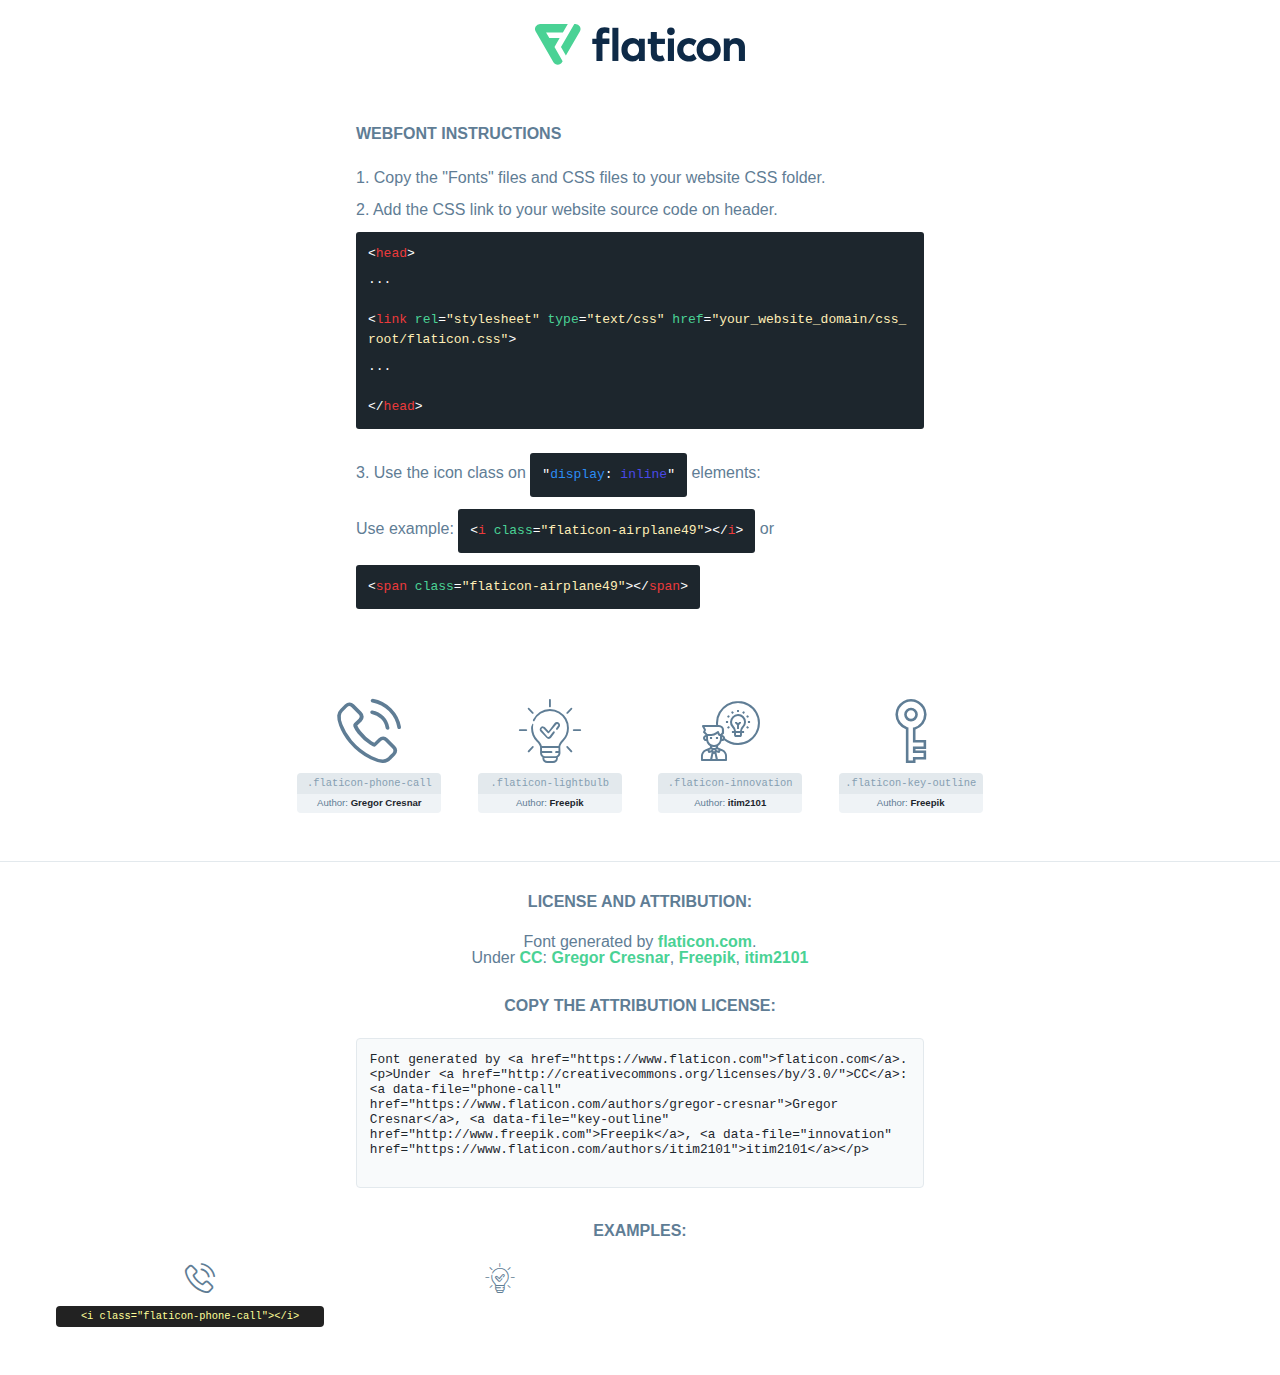
<file: font/flaticon.html>
<!DOCTYPE html>
<html lang="en">
<head>
    <title>Flaticon Webfont</title>
    <link rel="stylesheet" type="text/css" href="flaticon.css"/>
    <meta charset="UTF-8">
    <style>
        html, body, div, span, applet, object, iframe,
        h1, h2, h3, h4, h5, h6, p, blockquote, pre,
        a, abbr, acronym, address, big, cite, code,
        del, dfn, em, img, ins, kbd, q, s, samp,
        small, strike, strong, sub, sup, tt, var,
        b, u, i, center,
        dl, dt, dd, ol, ul, li,
        fieldset, form, label, legend,
        table, caption, tbody, tfoot, thead, tr, th, td,
        article, aside, canvas, details, embed,
        figure, figcaption, footer, header, hgroup,
        menu, nav, output, ruby, section, summary,
        time, mark, audio, video {
            margin: 0;
            padding: 0;
            border: 0;
            font-size: 100%;
            font: inherit;
            vertical-align: baseline;
        }

        /* HTML5 display-role reset for older browsers */
        article, aside, details, figcaption, figure,
        footer, header, hgroup, menu, nav, section {
            display: block;
        }

        body {
            line-height: 1;
        }

        ol, ul {
            list-style: none;
        }

        blockquote, q {
            quotes: none;
        }

        blockquote:before, blockquote:after,
        q:before, q:after {
            content: '';
            content: none;
        }

        table {
            border-collapse: collapse;
            border-spacing: 0;
        }

        body {
            font-family: Helvetica, Arial, sans-serif;
            font-size: 16px;
            color: #5f7d95;
        }

        a {
            color: #4AD295;
            font-weight: bold;
            text-decoration: none;
        }

        * {
            -moz-box-sizing: border-box;
            -webkit-box-sizing: border-box;
            box-sizing: border-box;
            margin: 0;
            padding: 0;
        }

        [class^="flaticon-"]:before, [class*=" flaticon-"]:before, [class^="flaticon-"]:after, [class*=" flaticon-"]:after {
            font-family: Flaticon;
            font-size: 30px;
            font-style: normal;
            margin-left: 20px;
            color: #333;
        }

        .wrapper {
            max-width: 600px;
            margin: auto;
            padding: 0 1em;
        }

        .title {
            margin-bottom: 24px;
            text-transform: uppercase;
            font-weight: bold;
        }

        header {
            text-align: center;
            padding: 24px;
        }

        header .logo {
            width: 210px;
            height: auto;
            border: none;
            display: inline-block;
        }

        header strong {
            font-size: 28px;
            font-weight: 500;
            vertical-align: middle;
        }

        .demo {
            margin: 2em auto;
            line-height: 1.25em;
        }

        .demo ul li {
            margin-bottom: 12px;
        }

        .demo ul li code {
            background-color: #1D262D;
            border-radius: 3px;
            padding: 12px;
            display: inline-block;
            color: #fff;
            font-family: Consolas, Monaco, Lucida Console, Liberation Mono, DejaVu Sans Mono, Bitstream Vera Sans Mono, Courier New, monospace;
            font-weight: lighter;
            margin-top: 12px;
            font-size: 13px;
            word-break: break-all;
        }

        .demo ul li code .red {
            color: #EC3A3B;
        }

        .demo ul li code .green {
            color: #4AD295;
        }

        .demo ul li code .yellow {
            color: #FFEEB6;
        }

        .demo ul li code .blue {
            color: #2C8CF4;
        }

        .demo ul li code .purple {
            color: #4949E7;
        }

        .demo ul li code .dots {
            margin-top: 0.5em;
            display: block;
        }

        #glyphs {
            border-bottom: 1px solid #E3E9ED;
            padding: 2em 0;
            text-align: center;
        }

        .glyph {
            display: inline-block;
            width: 9em;
            margin: 1em;
            text-align: center;
            vertical-align: top;
            background: #FFF;
        }

        .glyph .flaticon {
            padding: 10px;
            display: block;
            font-family: "Flaticon";
            font-size: 64px;
            line-height: 1;
        }

        .glyph .flaticon:before {
            font-size: 64px;
            color: #5f7d95;
            margin-left: 0;
        }

        .class-name {
            font-size: 0.65em;
            background-color: #E3E9ED;
            color: #869FB2;
            border-radius: 4px 4px 0 0;
            padding: 0.5em;
            font-family: Consolas, Monaco, Lucida Console, Liberation Mono, DejaVu Sans Mono, Bitstream Vera Sans Mono, Courier New, monospace;
        }

        .author-name {
            font-size: 0.6em;
            background-color: #EFF3F6;
            border-top: 0;
            border-radius: 0 0 4px 4px;
            padding: 0.5em;
        }

        .author-name a {
            color: #1D262D;
        }

        .class-name:last-child {
            font-size: 10px;
            color: #888;
        }

        .class-name:last-child a {
            font-size: 10px;
            color: #555;
        }

        .glyph > input {
            display: block;
            width: 100px;
            margin: 5px auto;
            text-align: center;
            font-size: 12px;
            cursor: text;
        }

        .glyph > input.icon-input {
            font-family: "Flaticon";
            font-size: 16px;
            margin-bottom: 10px;
        }

        .attribution .title {
            margin-top: 2em;
        }

        .attribution textarea {
            background-color: #F8FAFB;
            color: #1D262D;
            padding: 1em;
            border: none;
            box-shadow: none;
            border: 1px solid #E3E9ED;
            border-radius: 4px;
            resize: none;
            width: 100%;
            height: 150px;
            font-size: 0.8em;
            font-family: Consolas, Monaco, Lucida Console, Liberation Mono, DejaVu Sans Mono, Bitstream Vera Sans Mono, Courier New, monospace;
            -webkit-appearance: none;
        }

        .attribution textarea:hover {
            border-color: #CFD9E0;
        }

        .attribution textarea:focus {
            border-color: #4AD295;
        }

        .iconsuse {
            margin: 2em auto;
            text-align: center;
            max-width: 1200px;
        }

        .iconsuse:after {
            content: '';
            display: table;
            clear: both;
        }

        .iconsuse .image {
            float: left;
            width: 25%;
            padding: 0 1em;
        }

        .iconsuse .image p {
            margin-bottom: 1em;
        }

        .iconsuse .image span {
            display: block;
            font-size: 0.65em;
            background-color: #222;
            color: #fff;
            border-radius: 4px;
            padding: 0.5em;
            color: #FFFF99;
            margin-top: 1em;
            font-family: Consolas, Monaco, Lucida Console, Liberation Mono, DejaVu Sans Mono, Bitstream Vera Sans Mono, Courier New, monospace;
        }

        .flaticon:before {
            color: #5f7d95;
        }

        #footer {
            text-align: center;
            background-color: #1D262D;
            color: #869FB2;
            padding: 12px;
            font-size: 14px;
        }

        #footer a {
            font-weight: normal;
        }

        @media (max-width: 960px) {
            .iconsuse .image {
                width: 50%;
            }
        }

        .preview {
            width: 100px;
            display: inline-block;
            margin: 10px;
        }

        .preview .inner {
            display: inline-block;
            width: 100%;
            text-align: center;
            background: #f5f5f5;
            -webkit-border-radius: 3px 3px 0 0;
            -moz-border-radius: 3px 3px 0 0;
            border-radius: 3px 3px 0 0;
        }

        .preview .inner  {
            line-height: 85px;
            font-size: 40px;
            color: #333;
        }

        .label {
            display: inline-block;
            width: 100%;
            box-sizing: border-box;
            padding: 5px;
            font-size: 10px;
            font-family: Monaco, monospace;
            color: #666;
            white-space: nowrap;
            overflow: hidden;
            text-overflow: ellipsis;
            background: #ddd;
            -webkit-border-radius: 0 0 3px 3px;
            -moz-border-radius: 0 0 3px 3px;
            border-radius: 0 0 3px 3px;
            color: #666;
        }
    </style>
</head>
<body>
    <header>
        <a href="https://www.flaticon.com/" target="_blank" class="logo">
            <svg xmlns="http://www.w3.org/2000/svg" viewBox="0 0 394.3 76.5">
                <path d="M156.6,69.4H145.3V7.1h11.3Z" style="fill:#0e2a47"/>
                <path d="M206.2,69.4h-11V64.8a15.4,15.4,0,0,1-12.6,5.7c-11.6,0-20.3-9.5-20.3-22.1s8.8-22.1,20.3-22.1a15.4,15.4,0,0,1,12.6,5.8V27.5h11Zm-32.4-21c0,6.4,4.2,11.6,10.8,11.6s10.8-4.9,10.8-11.6-4.4-11.6-10.8-11.6S173.9,42,173.9,48.4Z"
                      style="fill:#0e2a47"/>
                <path d="M262.5,13.7a7.2,7.2,0,0,1-14.4,0,7.2,7.2,0,1,1,14.4,0ZM261,69.4H249.6v-42H261Z"
                      style="fill:#0e2a47"/>
                <path id="_Trazado_" data-name="&lt;Trazado&gt;"
                      d="M139.6,17.8a16.6,16.6,0,0,0-8-1.4c-3.2.4-4.9,2-4.9,5.9v5.1h13V37.5h-13v32H115.4v-32h-7.8v-10h7.8V22.2c0-9.9,5.2-16.3,15-16.3a23.4,23.4,0,0,1,9.3,1.8Z"
                      style="fill:#0e2a47"/>
                <path d="M235.1,60c-3.5,0-6.3-1.9-6.3-7.1V37.5H244v-10H228.8V15H217.5V27.5h-5.7v10h5.7V53.7c0,10.9,5.3,16.8,15.7,16.8A22.9,22.9,0,0,0,244,68l-4.3-9.1A12.3,12.3,0,0,1,235.1,60Z"
                      style="fill:#0e2a47"/>
                <path d="M348.9,48.4c0,12.6-9.7,22.1-22.7,22.1s-22.7-9.4-22.7-22.1,9.6-22.1,22.7-22.1S348.9,35.8,348.9,48.4Zm-33.9,0c0,6.8,4.8,11.6,11.1,11.6s11.2-4.8,11.2-11.6-4.8-11.6-11.2-11.6S315.1,41.6,315.1,48.4Z"
                      style="fill:#0e2a47"/>
                <path d="M394.3,42.7V69.4H382.9V46.3c0-6.1-3-9.4-8.2-9.4s-8.9,3.2-8.9,9.5v23H354.6v-42h11v4.9c3-4.5,7.6-6.1,12.3-6.1C387.5,26.3,394.3,33,394.3,42.7Z"
                      style="fill:#0e2a47"/>
                <path d="M298,55.7h0a12.4,12.4,0,0,1-8.2,4.2h-.9l-1.8-.2a10,10,0,0,1-7.4-5.6,13.2,13.2,0,0,1-1.2-5.8,13,13,0,0,1,1.3-5.9,10.1,10.1,0,0,1,7.5-5.5h2.4a11.7,11.7,0,0,1,8.3,4.2l5.5-9.6a19.9,19.9,0,0,0-8.1-4.3,23.4,23.4,0,0,0-6.1-.8,25.2,25.2,0,0,0-7.5,1.1,20.9,20.9,0,0,0-8,4.6,21.9,21.9,0,0,0-6.8,16.4,21.9,21.9,0,0,0,6.7,16.3,20.9,20.9,0,0,0,8,4.6,25.2,25.2,0,0,0,7.7,1.2,23.6,23.6,0,0,0,6.2-.8,20,20,0,0,0,8.1-4.4Z"
                      style="fill:#0e2a47"/>
                <path d="M46.3,26.5H26.9L20.8,16H52.4L61.6,0H9.4A9.3,9.3,0,0,0,1.3,4.7a9.3,9.3,0,0,0,0,9.4L34.6,71.8a9.4,9.4,0,0,0,16.2,0l1.1-1.9L36.6,43.3Z"
                      style="fill:#4ad295"/>
                <path d="M84.2,4.7A9.3,9.3,0,0,0,76.1,0H73.8l-25,43.3,9.2,16L84.2,14A9.3,9.3,0,0,0,84.2,4.7Z"
                      style="fill:#4ad295"/>
            </svg>
        </a>
    </header>
    <section class="demo wrapper">

        <p class="title">Webfont Instructions</p>

        <ul>
            <li>
                <span class="num">1. </span>Copy the "Fonts" files and CSS files to your website CSS folder.
            </li>
            <li>
                <span class="num">2. </span>Add the CSS link to your website source code on header.
                <code class="big">
                    &lt;<span class="red">head</span>&gt;
                    <br/><span class="dots">...</span>
                    <br/>&lt;<span class="red">link</span> <span class="green">rel</span>=<span
                        class="yellow">"stylesheet"</span> <span class="green">type</span>=<span
                        class="yellow">"text/css"</span> <span class="green">href</span>=<span class="yellow">"your_website_domain/css_root/flaticon.css"</span>&gt;
                    <br/><span class="dots">...</span>
                    <br/>&lt;/<span class="red">head</span>&gt;
                </code>
            </li>

            <li>
                <p>
                    <span class="num">3. </span>Use the icon class on <code>"<span class="blue">display</span>:<span
                        class="purple"> inline</span>"</code> elements:
                    <br/>
                    Use example: <code>&lt;<span class="red">i</span> <span class="green">class</span>=<span class="yellow">&quot;flaticon-airplane49&quot;</span>&gt;&lt;/<span
                        class="red">i</span>&gt;</code> or <code>&lt;<span class="red">span</span> <span
                        class="green">class</span>=<span class="yellow">&quot;flaticon-airplane49&quot;</span>&gt;&lt;/<span
                        class="red">span</span>&gt;</code>
            </li>
        </ul>

    </section>
    <section id="glyphs">
            <div class="glyph">
                <i class="flaticon flaticon-phone-call"></i>
                <div class="class-name">.flaticon-phone-call</div>
                <div class="author-name">Author: <a data-file="phone-call" href="https://www.flaticon.com/authors/gregor-cresnar">Gregor Cresnar</a> </div>
            </div>

            <div class="glyph">
                <i class="flaticon flaticon-lightbulb"></i>
                <div class="class-name">.flaticon-lightbulb</div>
                <div class="author-name">Author: <a data-file="lightbulb" href="http://www.freepik.com">Freepik</a> </div>
            </div>

            <div class="glyph">
                <i class="flaticon flaticon-innovation"></i>
                <div class="class-name">.flaticon-innovation</div>
                <div class="author-name">Author: <a data-file="innovation" href="https://www.flaticon.com/authors/itim2101">itim2101</a> </div>
            </div>

            <div class="glyph">
                <i class="flaticon flaticon-key-outline"></i>
                <div class="class-name">.flaticon-key-outline</div>
                <div class="author-name">Author: <a data-file="key-outline" href="http://www.freepik.com">Freepik</a> </div>
            </div>

    </section>

    <section class="attribution wrapper"   style="text-align:center;">

        <div class="title">License and attribution:</div><div class="attrDiv">Font generated by <a href="https://www.flaticon.com">flaticon.com</a>. <div><p>Under <a href="http://creativecommons.org/licenses/by/3.0/">CC</a>: <a data-file="phone-call" href="https://www.flaticon.com/authors/gregor-cresnar">Gregor Cresnar</a>, <a data-file="key-outline" href="http://www.freepik.com">Freepik</a>, <a data-file="innovation" href="https://www.flaticon.com/authors/itim2101">itim2101</a></p>  </div>
        </div>
        <div class="title">Copy the Attribution License:</div>

        <textarea onclick="this.focus();this.select();">Font generated by &lt;a href=&quot;https://www.flaticon.com&quot;&gt;flaticon.com&lt;/a&gt;. <p>Under <a href="http://creativecommons.org/licenses/by/3.0/">CC</a>: <a data-file="phone-call" href="https://www.flaticon.com/authors/gregor-cresnar">Gregor Cresnar</a>, <a data-file="key-outline" href="http://www.freepik.com">Freepik</a>, <a data-file="innovation" href="https://www.flaticon.com/authors/itim2101">itim2101</a></p> 
        </textarea>

    </section>

    <section class="iconsuse">

        <div class="title">Examples:</div>
            <div class="image">
                <p>
                    <i class="flaticon flaticon-phone-call"></i>
                    <span>&lt;i class=&quot;flaticon-phone-call&quot;&gt;&lt;/i&gt;</span>
                </p>
            </div>
            <div class="image">
                <p>
                    <i class="flaticon flaticon-lightbulb"></i>
                    <sp
</file>
<file: font/flaticon.css>
@font-face {
    font-family: "flaticon";
    src: url("./flaticon.ttf?1f5a820cdec227be793840ab5169f2bd") format("truetype"),
url("./flaticon.woff?1f5a820cdec227be793840ab5169f2bd") format("woff"),
url("./flaticon.woff2?1f5a820cdec227be793840ab5169f2bd") format("woff2"),
url("./flaticon.eot?1f5a820cdec227be793840ab5169f2bd#iefix") format("embedded-opentype"),
url("./flaticon.svg?1f5a820cdec227be793840ab5169f2bd#flaticon") format("svg");
}

i[class^="flaticon-"]:before, i[class*=" flaticon-"]:before {
    font-family: flaticon !important;
    font-style: normal;
    font-weight: normal !important;
    font-variant: normal;
    text-transform: none;
    line-height: 1;
    -webkit-font-smoothing: antialiased;
    -moz-osx-font-smoothing: grayscale;
}

.flaticon-phone-call:before {
    content: "\f101";
}
.flaticon-lightbulb:before {
    content: "\f102";
}
.flaticon-innovation:before {
    content: "\f103";
}
.flaticon-key-outline:before {
    content: "\f104";
}
</file>
